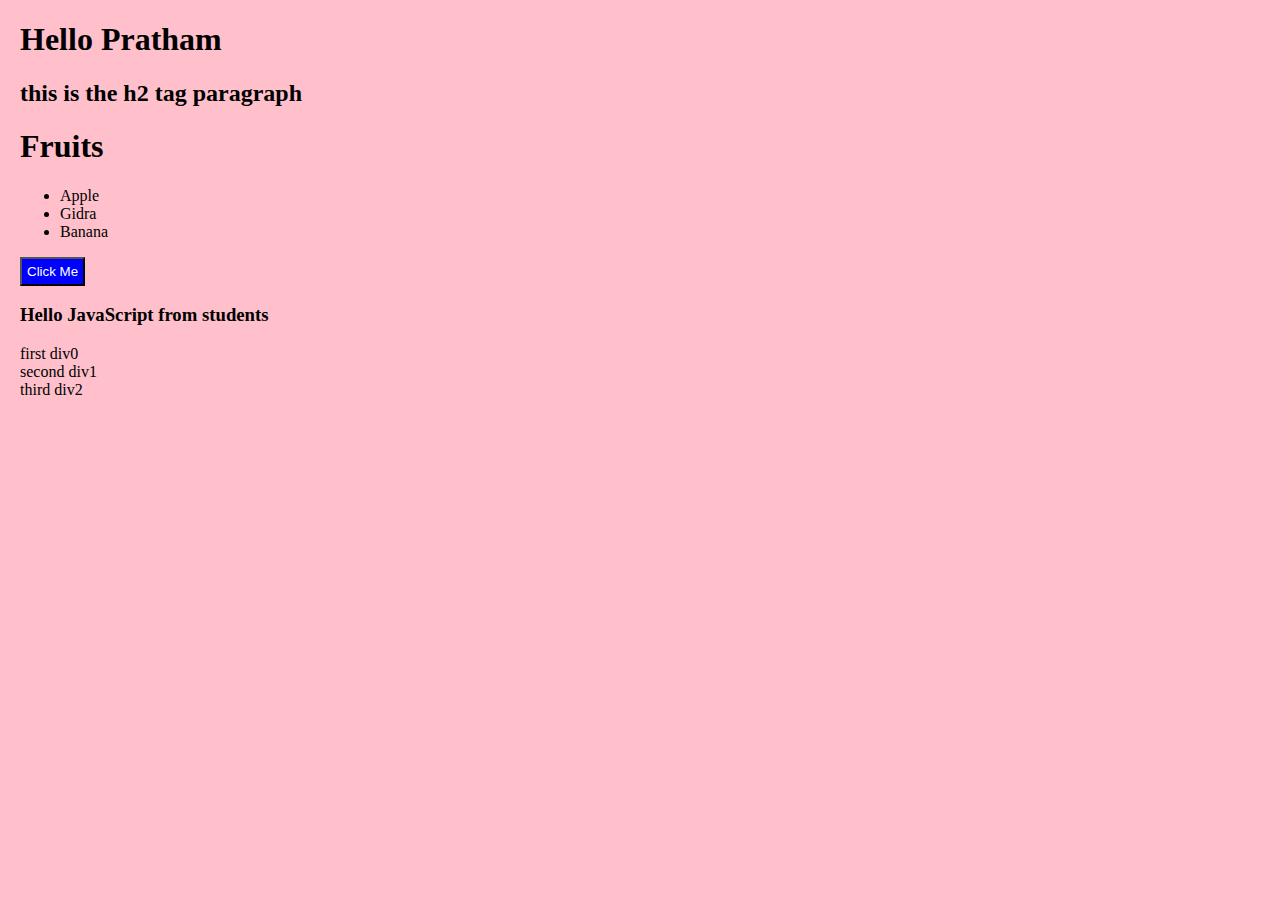
<file: class7/index.html>
<!DOCTYPE html>
<html lang="en">
<head>
    <meta charset="UTF-8">
    <meta name="viewport" content="width=device-width, initial-scale=1.0">
    <title>Document</title>
    <link href="style.css" rel="stylesheet"></link>
</head>
<body>

    <h1>Hello Pratham</h1>
    <h2 id="h2-para">this is the h2 tag paragraph</h2>
    <div class="fuits-list">
        <h1>
            Fruits
        </h1>
        <ul>
            <li>Apple</li>
            <li>Orange</li>
            <li>Banana</li>
        </ul>
    </div>
    <button>Click Me</button>

    <h3 id="h3-tag">Hello JavaScript</h3>

    <div class="box">first div</div>
    <div class="box">second div</div>
    <div class="box">third div</div>

    
    <script src="script.js">
    </script>
</body>
</html>
</file>
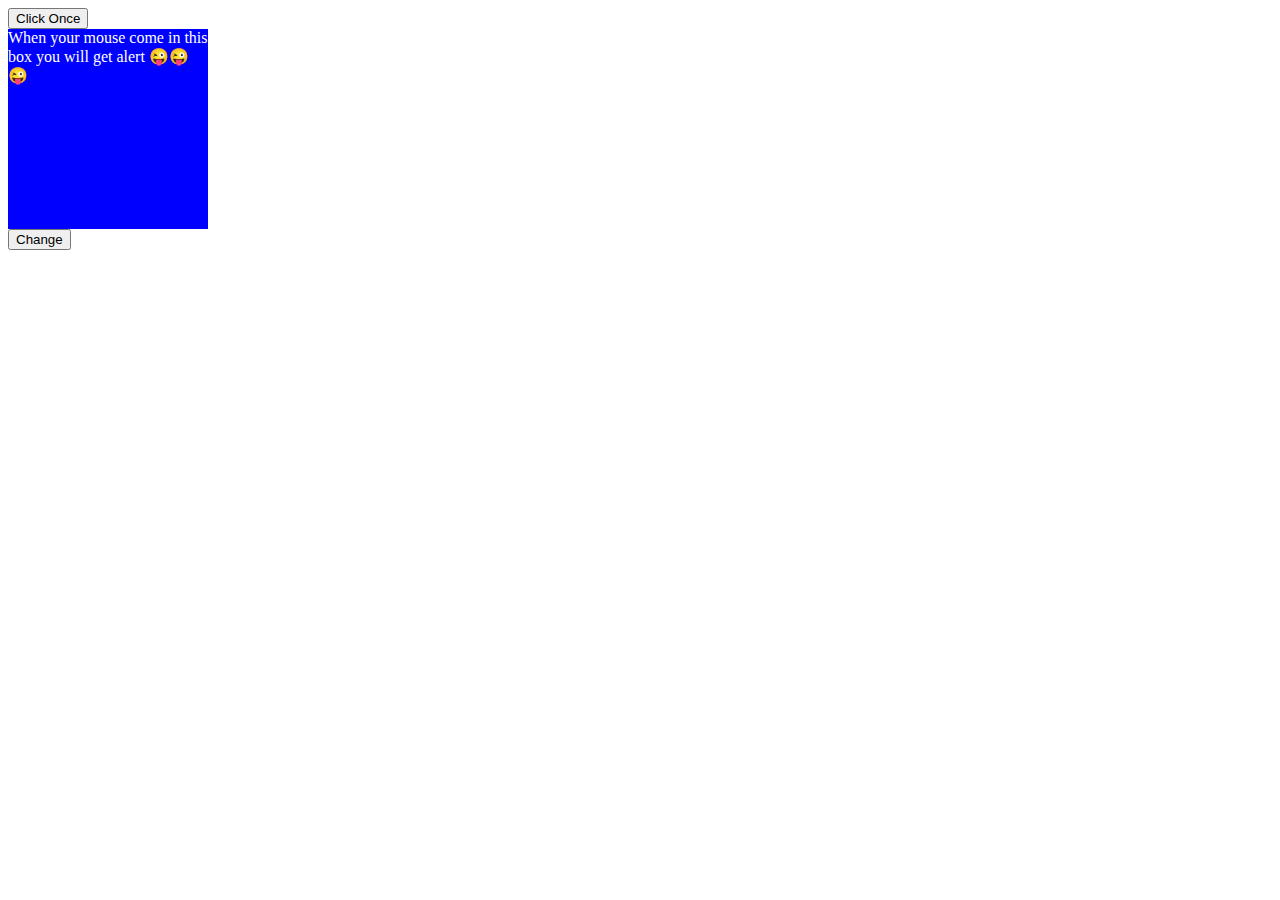
<file: class8/index.html>
<!DOCTYPE html>
<html lang="en">
<head>
    <meta charset="UTF-8">
    <meta name="viewport" content="width=device-width, initial-scale=1.0">
    <title>Document</title>
    <link href="style.css" rel="stylesheet">
</head>
<body>
    <button id="btn-1">
        Click Once
    </button>
    <div>
            When your mouse come in this box you will get alert
            😜😜😜
    </div>

    <button id="bg-changer">Change</button>
    <script src="script.js"></script>
</body>
</html>
</file>
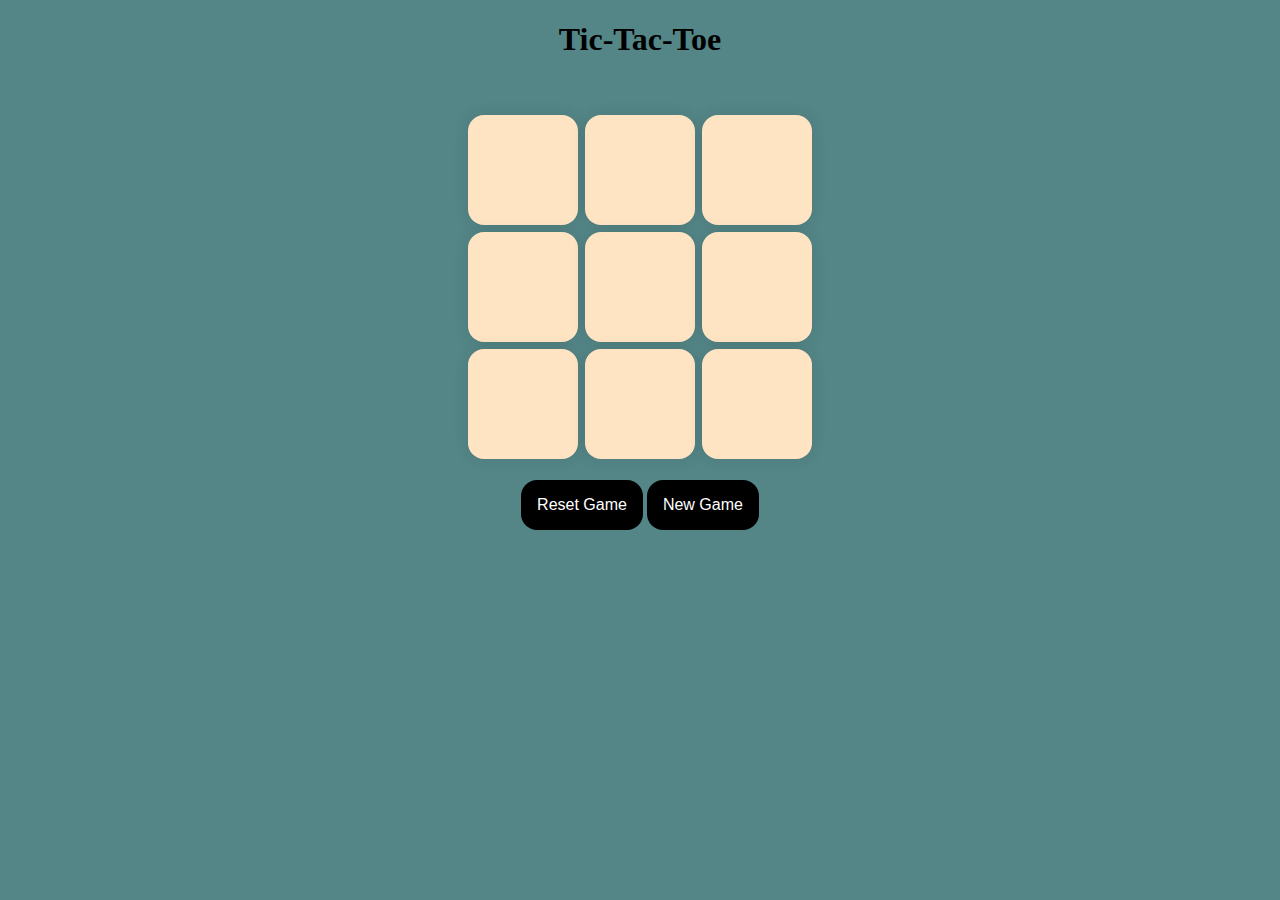
<file: tik_tak/index.html>
<!DOCTYPE html>
<html lang="en">
<head>
    <meta charset="UTF-8">
    <meta name="viewport" content="width=device-width, initial-scale=1.0">
    <link href="style.css" rel="stylesheet"></link>
    <title>Document</title>
</head>
<body>
    <main>
        <h1>Tic-Tac-Toe</h1>
        <div class="container">
            <div class="game">
                <button class="box"></button>
                <button class="box"></button>
                <button class="box"></button>
                <button class="box"></button>
                <button class="box"></button>
                <button class="box"></button>
                <button class="box"></button>
                <button class="box"></button>
                <button class="box"></button>
            </div>
        </div>

            <button id="reset-btn">Reset Game</button>            
            <button id="new-btn">New Game</button>

            <div class="msg-container hide">
                <p id="msg">Winner</p>
            </div>
    </main>

    <script src="app.js"></script>
</body>
</html>
</file>
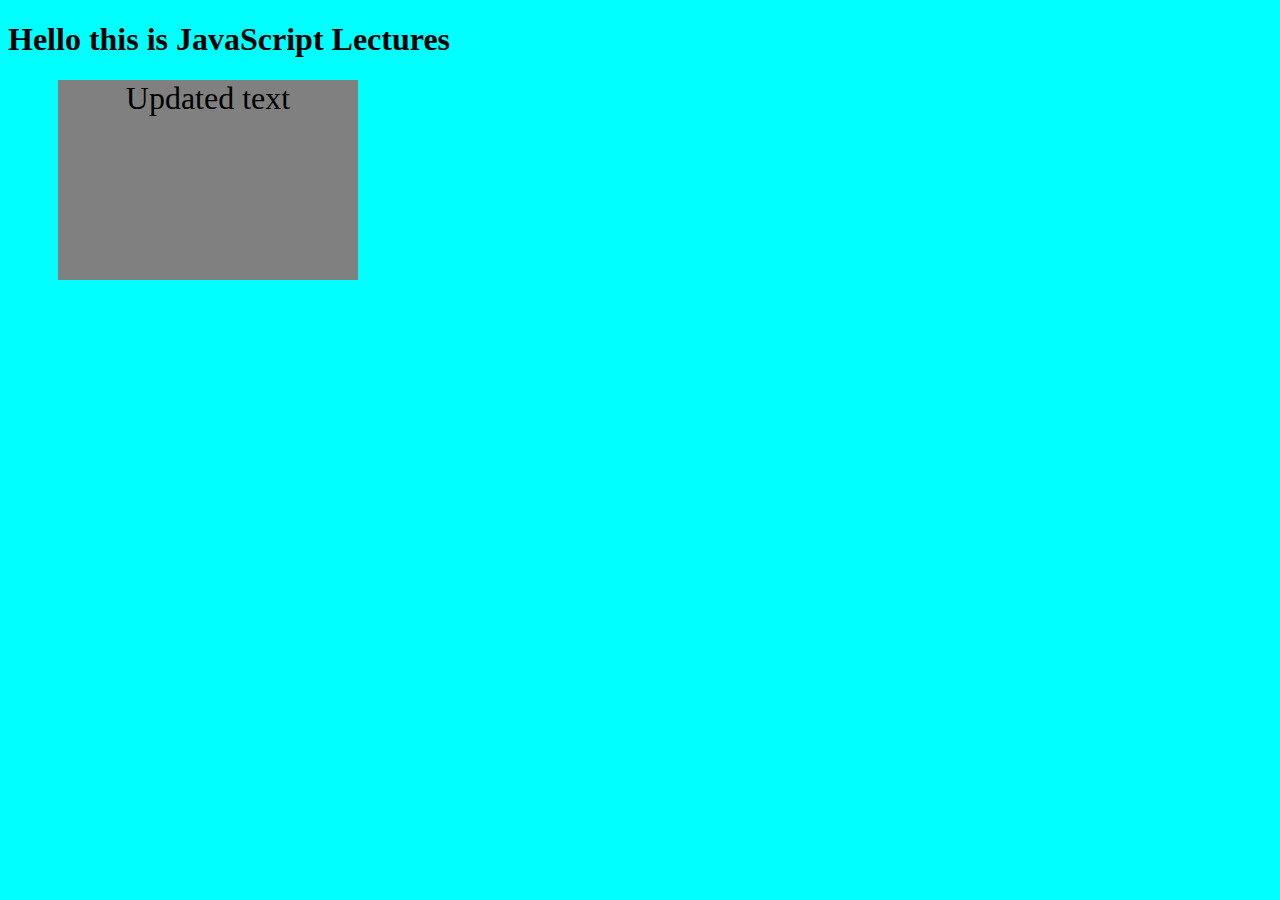
<file: class7/part-2/index.html>
<!DOCTYPE html>
<html lang="en">
<head>
    <meta charset="UTF-8">
    <meta name="viewport" content="width=device-width, initial-scale=1.0">
    <title>Document</title>
    <link href="style.css" rel="stylesheet">
</head>
<body>
    <h1>Hello this is JavaScript Lectures</h1>
    <div>
        Apple is Fruit
    </div>
    <script src="script.js"></script>
</body>
</html>
</file>
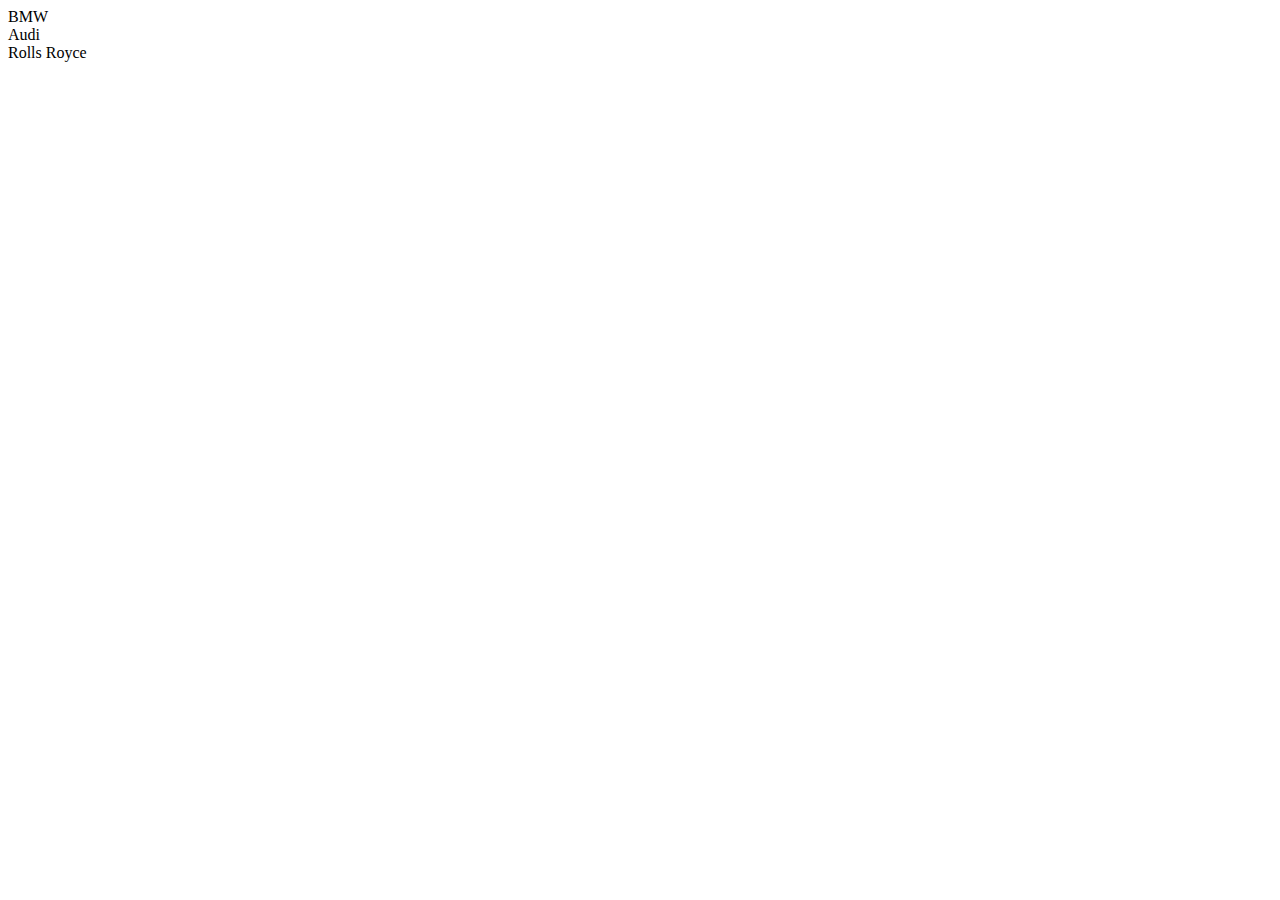
<file: practice/arr.html>
<!DOCTYPE html>
<html lang="en">
<head>
    <meta charset="UTF-8">
    <meta name="viewport" content="width=device-width, initial-scale=1.0">
    <title>Document</title>
</head>
<body>
    <script>
        var cars=["BMW", "Audi","Rolls Royce"]
        for(let i=0;i<cars.length;i++){
            document.writeln(cars[i]+"<br>")
        }
    </script>
</body>
</html>
</file>
<file: class7/style.css>
body {
    background-color: pink;
    margin-top: 20px;
    margin-left: 20px;
}

button{
    background-color: blue;
    color: white;
    padding: 5px;
}
</file>
<file: class8/style.css>
div{
    background-color: blue;
    color: white;
    height: 200px;
    width: 200px;;
}
</file>
<file: tik_tak/style.css>
body{
    background-color: #548687;
    text-align: center;
}

.container{
    height: 400px;
    display: flex;
    justify-content: center;
    align-items: center;
   
}

.game{
    height: 330px;
    width: 350px;
    display: flex;
    flex-wrap: wrap;
    justify-content: center;
    align-items: center;
    gap: 7px;


   
}

.box{
    height: 110px;
    width: 110px;
    border-radius: 1rem;
    border: none;
    box-shadow: 0 0 1rem rgba(0,0,0,0.1);
    font-size: 80px;
    color: red;
    background-color: bisque;
}

#reset-btn{
    padding: 1rem;
    font-size: 1rem;
    background-color: black;
    color: #fff;
    border-radius: 1rem;
    border: none;
}

#new-btn{
    padding: 1rem;
    font-size: 1rem;
    background-color: black;
    color: #fff;
    border-radius: 1rem;
    border: none;
}

#msg{
    color: white;
    font-size: 27px;
}

.msg-container{
    height: 37px;
}

.hide{
    display: none;
}
</file>
<file: class7/part-2/style.css>
body{
    background-color: aqua;
}
div{
    height: 200px;
    width: 300px;
    background-color: white;
    text-align: center;
    margin-left: 50px;    
}
</file>
